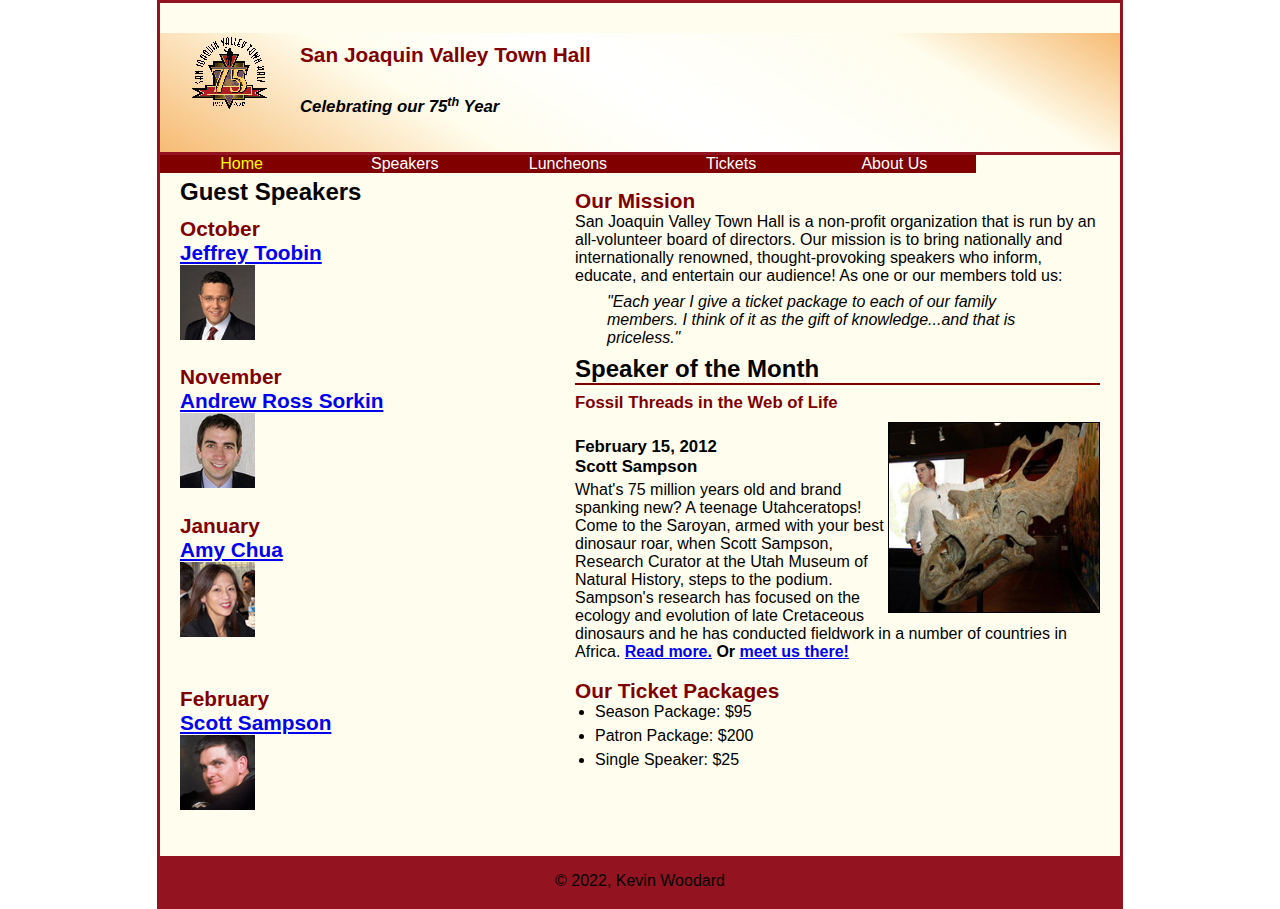
<file: index.html>
<!DOCTYPE html>
<html lang="en">
<head>
	<meta charset="utf-8">
	<meta name="viewport" content="width=device-width, initial-scale=1">
	<title>San Joaquin Valley Town Hall</title>
	<link rel="shortcut icon" href="images/favicon.ico">
	<link rel="stylesheet" href="styles/normalize.css">
	<link rel="stylesheet" href="styles/main.css">
	<link rel="stylesheet" href="styles/slicknav.css">
	<script src="https://code.jquery.com/jquery-3.2.1.min.js"></script>
    <script src="js/jquery.slicknav.min.js"></script>
	<script type="text/javascript">
    	$(document).ready(function(){
			$('#nav_menu').slicknav({prependTo:"#mobile_menu"});
    	});
    </script>
		
</head>
<header>
	<img src="images/town_hall_logo.gif" height='80px'></img>
	<h2>
		San Joaquin Valley Town Hall
	</h2>
	<h3>
		Celebrating our 75<sup>th</sup> Year
	</h3>
</header>
<nav id="mobile_menu"></nav>
<ul id="nav_menu">
	<li>
		<a href="index.html" class="current">Home<a>
	</li>
	<li>
		<a href="index.html">Speakers<a>
	</li>
	<li>
		<a href="index.html">Luncheons<a>
	</li>
	<li>
		<a href="index.html">Tickets<a>
	</li>
	<li>
		<a href="index.html">About Us<a>
		<ul>
			<li>
				<a href="#">Our History<a>
			</li>
			<li>
				<a href="#">Board of Directors<a>
			</li>
			<li>
				<a href="#">Past Speakers<a>
			</li>
			<li>
				<a href="#">Contact Information<a>
			</li>
		</ul>
	</li>


</ul>
<body>
	<section>
		<h2>
			Our Mission
		</h2>
		<p>
			San Joaquin Valley Town Hall is a non-profit organization that is run by an all-volunteer board of directors. Our mission is to bring nationally and internationally renowned, thought-provoking speakers who inform, educate, and entertain our audience! As one or our members told us:
			<blockquote>
				"Each year I give a ticket package to each of our family members. I think of it as the gift of knowledge...and that is priceless."
			</blockquote>
		</p>
		<h1>
			Speaker of the Month
		</h1>
		<article>
			<h2>
				Fossil Threads in the Web of Life
			</h2>
			<img src="images/sampson_dinosaur.jpg"></img>
			<h3>
				<br>
				February 15, 2012
				</br>
				Scott Sampson
			</h3>
			What's 75 million years old and brand spanking new? A teenage Utahceratops! Come to the Saroyan, armed with your best dinosaur roar, when Scott Sampson, Research Curator at the Utah Museum of Natural History, steps to the podium. Sampson's research has focused on the ecology and evolution of late Cretaceous dinosaurs and he has conducted fieldwork in a number of countries in Africa.

			<nobr><b><a href="speakers/sampson.html"> Read more.</a> Or <a href="media/sampson.mp4">meet us there!</a></b></nobr>
		</article>

		<h2>
			Our Ticket Packages
		</h2>
		<ul>
			<li>
			Season Package: $95
			</li>
			<li>
			Patron Package: $200
			</li>
			<li>
			Single Speaker: $25
			</li>
		</ul>
	</section>
	<aside>
		<h1>
			Guest Speakers
		</h1>
		<div id="speakers">
		<h2>
			October
			</br>
			<a href="speakers/toobin.html">
			Jeffrey Toobin
			</a>
			</br>
			<img srcset="images/toobin75.jpg"></img>
			<br>
			November
			</br>
			<a href="speakers/Sorkin.html">
			Andrew Ross Sorkin
			</a>
			</br>
			<img srcset="images/sorkin75.jpg"></img>
			<br>
			January
			</br>
			<a href="speakers/Chua.html">
			Amy Chua
			</a>
			<br>
			<img srcset="images/chua75.jpg"></img>
			</br>
			<br>
			February
			</br>
			<a href="speakers/sampson.html">
			Scott Sampson
			</a>
			<br>
			<img srcset="images/sampson75.jpg"></img>
			</br>
		</h2>
		</div>
	</aside>
</body>
	<footer>
		<p>
			&copy; 2022, Kevin Woodard
		</p>
	</footer>
</html>
</file>
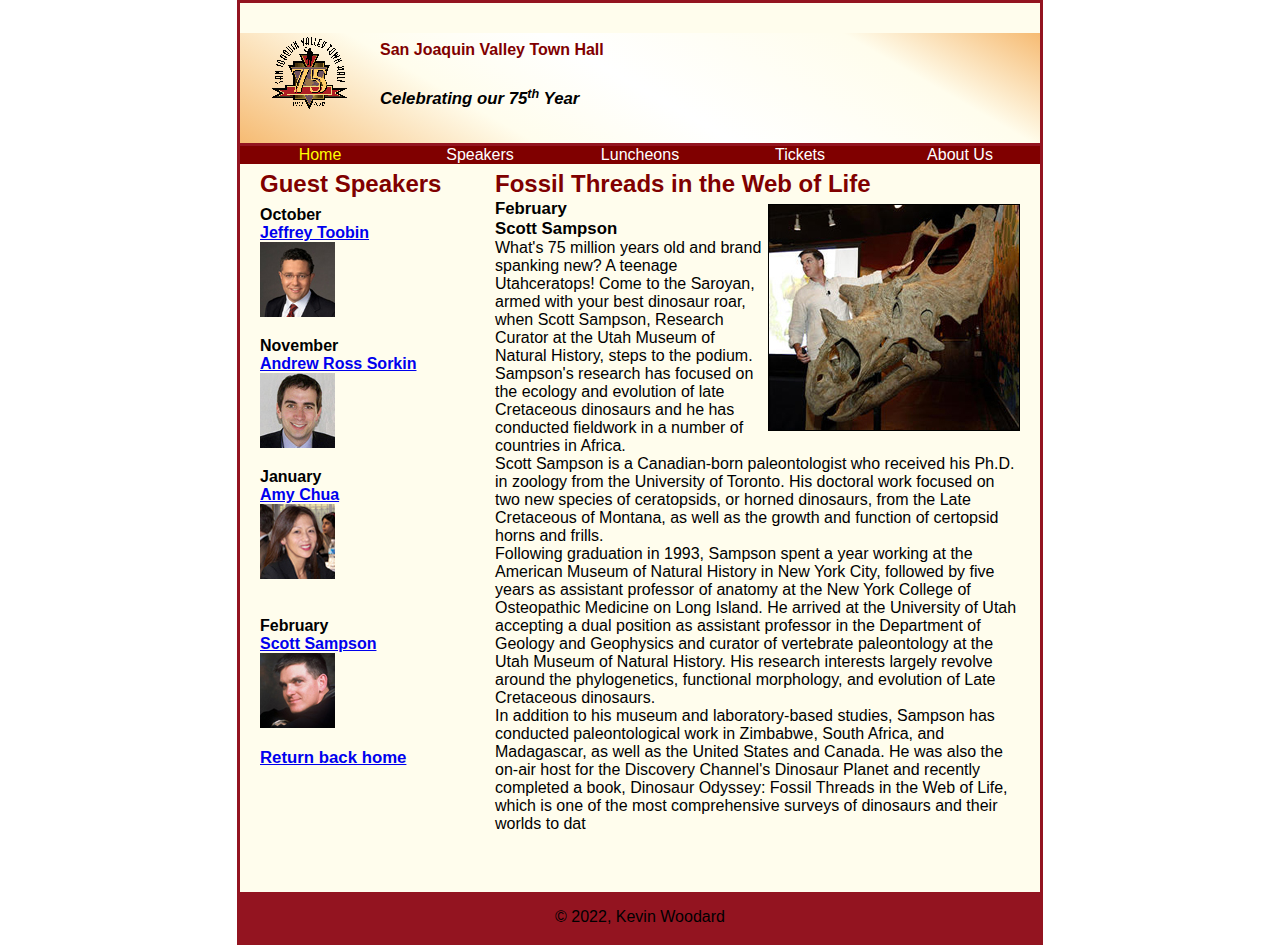
<file: speakers/sampson.html>
<!DOCTYPE html>
<html lang="en">
<head>
	<meta charset="utf-8">
	<title>San Joaquin Valley Town Hall</title>
	<link rel="shortcut icon" href="../images/favicon.ico">
	<link rel="stylesheet" href="../styles/normalize.css">
	<link rel="stylesheet" href="../styles/speaker.css">
		
</head>
<header>
	<img src="../images/town_hall_logo.gif" height='80px'></img>
	<h2>
		San Joaquin Valley Town Hall
	</h2>
	<h3>
		Celebrating our 75<sup>th</sup> Year
	</h3>
</header>
<ul id="nav_menu">
	<li>
		<a href="index.html" class="current">Home<a>
	</li>
	<li>
		<a href="index.html">Speakers<a>
	</li>
	<li>
		<a href="index.html">Luncheons<a>
	</li>
	<li>
		<a href="index.html">Tickets<a>
	</li>
	<li>
		<a href="index.html">About Us<a>
		<ul>
			<li>
				<a href="#">Our History<a>
			</li>
			<li>
				<a href="#">Board of Directors<a>
			</li>
			<li>
				<a href="#">Past Speakers<a>
			</li>
			<li>
				<a href="#">Contact Information<a>
			</li>
		</ul>
	</li>


</ul>
<body>
	<section>
		<h1>
			Fossil Threads in the Web of Life
		</h1>
		<article>
			<img src="../images/sampson_dinosaur.jpg">
			<h2>
				February
				<br>
				Scott Sampson
			</h2>
			<p>
				<br>
				What's 75 million years old and brand spanking new? A teenage Utahceratops! Come to the 
				Saroyan, armed with your best dinosaur roar, when Scott Sampson, Research Curator at the 
				Utah Museum of Natural History, steps to the podium. Sampson's research has focused on the 
				ecology and evolution of late Cretaceous dinosaurs and he has conducted fieldwork in a number 
				of countries in Africa.
				<br>
				Scott Sampson is a Canadian-born paleontologist who received his Ph.D. in zoology from the 
				University of Toronto. His doctoral work focused on two new species of ceratopsids, or horned 
				dinosaurs, from the Late Cretaceous of Montana, as well as the growth and function of certopsid 
				horns and frills.
				<br>
				Following graduation in 1993, Sampson spent a year working at the American Museum of Natural 
				History in New York City, followed by five years as assistant professor of anatomy at the New 
				York College of Osteopathic Medicine on Long Island. He arrived at the University of Utah 
				accepting a dual position as assistant professor in the Department of Geology and Geophysics 
				and curator of vertebrate paleontology at the Utah Museum of Natural History. His research 
				interests largely revolve around the phylogenetics, functional morphology, and evolution of 
				Late Cretaceous dinosaurs.
				<br>
				In addition to his museum and laboratory-based studies, Sampson has conducted paleontological 
				work in Zimbabwe, South Africa, and Madagascar, as well as the United States and Canada. He was 
				also the on-air host for the Discovery Channel's Dinosaur Planet and recently completed a book, 
				Dinosaur Odyssey: Fossil Threads in the Web of Life, which is one of the most 
				comprehensive surveys of dinosaurs and their worlds to dat
			</p>
		</article>
	</section>
	<aside>
		<h1>
			Guest Speakers
		</h1>
		<h2>
			October
			</br>
			<a href="../speakers/toobin.html">
			Jeffrey Toobin
			</a>
			</br>
			<img srcset="../images/toobin75.jpg"></img>
			<br>
			November
			</br>
			<a href="../speakers/Sorkin.html">
			Andrew Ross Sorkin
			</a>
			</br>
			<img srcset="../images/sorkin75.jpg"></img>
			<br>
			January
			</br>
			<a href="../speakers/Chua.html">
			Amy Chua
			</a>
			<br>
			<img srcset="../images/chua75.jpg"></img>
			</br>
			<br>
			February
			</br>
			<a href="../speakers/Chua.html">
			Scott Sampson
			</a>
			<br>
			<img srcset="../images/sampson75.jpg"></img>
			</br>
		</h2>
		<h3>
			<a href="../index.html">Return back home</a>
		</h3>
	</aside>
</body>
	<footer>
		<p>
			&copy; 2022, Kevin Woodard
		</p>
	</footer>
</html>
</file>
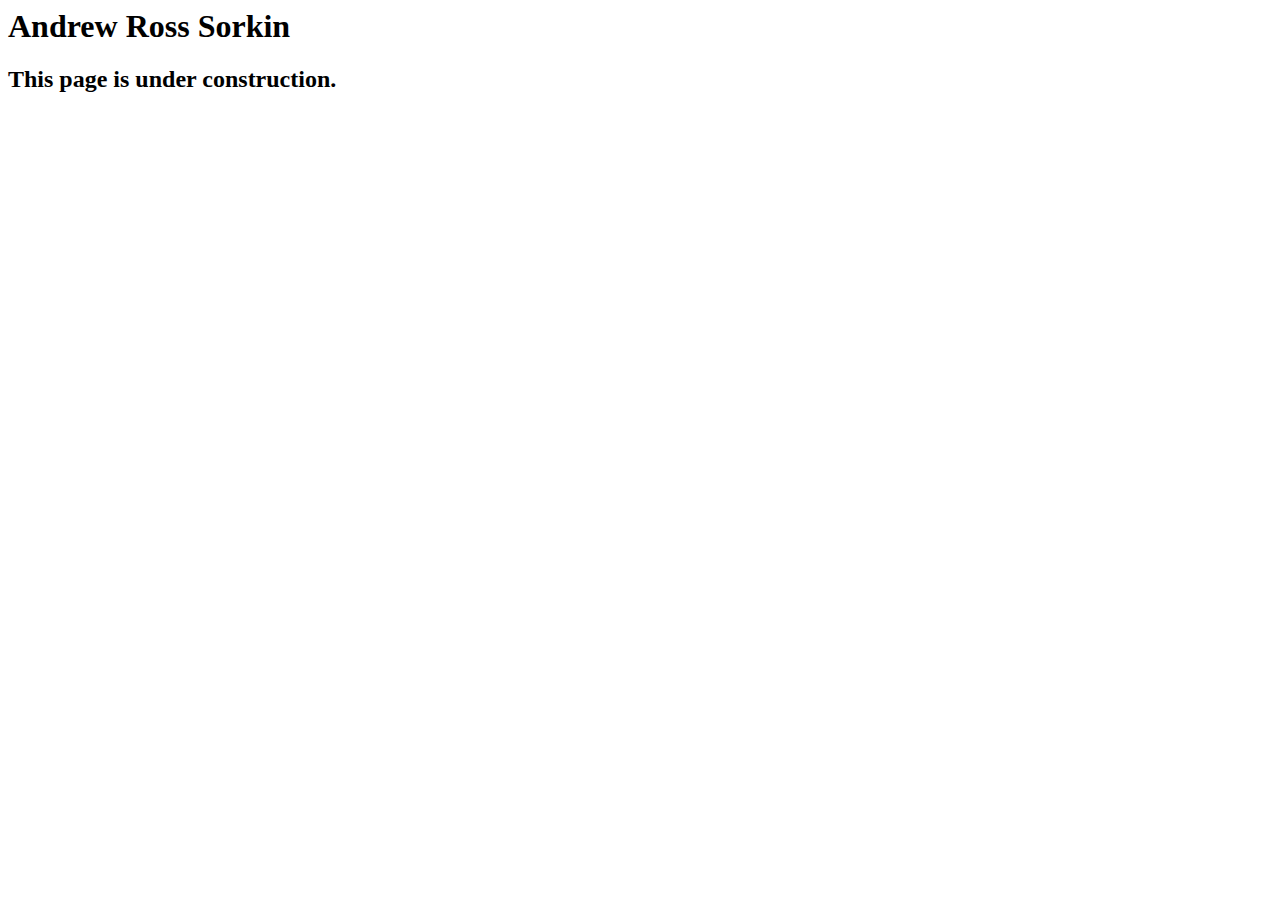
<file: speakers/Sorkin.html>
<html lang="en">

<head>
	<meta charset="utf-8">
	<title>San Joaquin Valley Town Hall</title>
	<link rel="shortcut icon" href="images/favicon.ico">
</head>

<body>
	<h1>Andrew Ross Sorkin</h1>
	<h2>This page is under construction.</h2>	
</body>

</html>
</file>
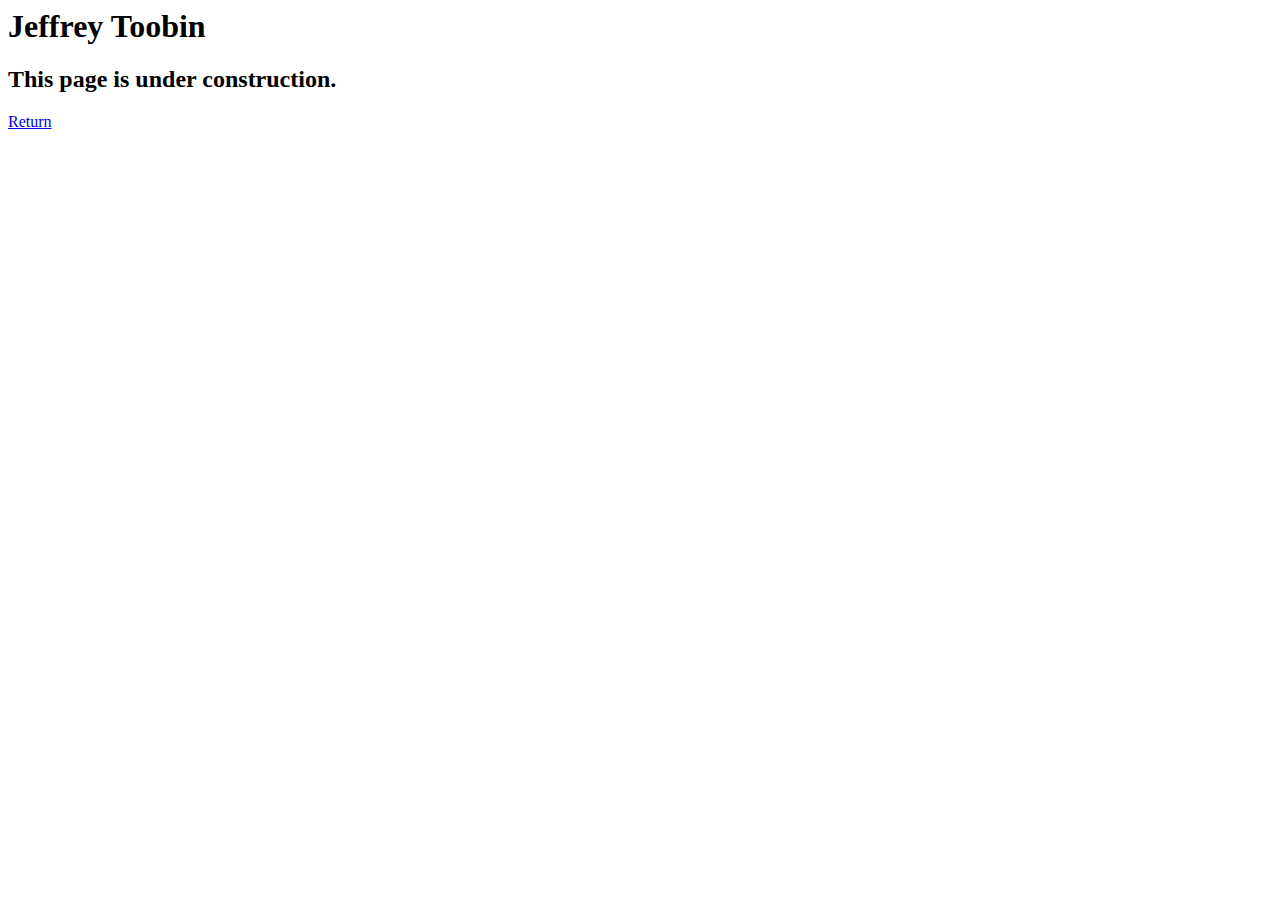
<file: speakers/toobin.html>
<html lang="en">

<head>
	<meta charset="utf-8">
	<title>San Joaquin Valley Town Hall</title>
	<link rel="shortcut icon" href="images/favicon.ico">
</head>

<body>
	<h1>Jeffrey Toobin</h1>
	<h2>This page is under construction.</h2>	
	<a href="IS117/index.html">Return</a>
</body>

</html>
</file>
<file: styles/main.css>
* {
    margin: 0;
    padding: 0;

    }
main {

}
/* the styles for the elements */
body {
	font-family: Arial, Helvetica, sans-serif;
    font-size: 100%;
}

ul#nav_menu {
	list-style-type: none;
	margin: 0;
	padding: 0;
	position: relative;
}

ul#nav_menu li {
	width: 17%;
	float: left;
}

ul#nav_menu li a {
	text-align: center;
	padding: 0;
	background-color: #800000;	
	color: white;
	text-decoration: none;
	display: block;
}

ul#nav_menu li a.current {
	color: yellow;
}

ul#nav_menu ul {
    display: none;
    position: absolute;
    top: 100%;
	list-style-type: none;
}

ul#nav_menu ul li {
	float: left;
}
ul#nav_menu li:hover ul {
	display: block;
	width: 17%
}

ul#nav_menu::after {
    content: "";
    clear: both;
    display: block;
}


/* the styles for the header */
header {
	padding-top: 1.5ems;
	padding-top: 2ems;
	border-bottom: solid 3px #931420;	
	background-image: -moz-linear-gradient(
	    30deg, #f6bb73 0%, #f6bb73 30%, white 50%, #f6bb73 80%, #f6bb73 100%);
	background-image: -webkit-linear-gradient(
	    30deg, #f6bb73 0%, #fffded 30%, white 50%, #fffded 80%, #f6bb73 100%);
	background-image: -o-linear-gradient(
	    30deg, #f6bb73 0%, #fffded 30%, white 50%, #fffded 80%, #f6bb73 100%);
	background-image: linear-gradient(
	    30deg, #f6bb73 0%, #fffded 30%, white 50%, #fffded 80%, #f6bb73 100%); 
}
header img {
	float: left;
	padding-right: 3.125%;
	padding-left: 3.125%;
	padding-bottom: 1em;
}
header h2{
	font-size: 170%;
	color: #800000;
	margin: 30px;
}
header h3{
	font-size: 130%;
	font-style: italic;
	margin: 30px;
}

/* the styles for the section */
html {
	background-color: white;
}

body {
	clear: left;
	width: 99%;
	max-width: 960px;
	margin: 0 auto;
	border: solid 3px #931420;
	background-color: #fffded;
	
}
body section {
	width: 54.6875%;
	float: right;
	padding-right: 2.083%;
	padding-left: 2.083%;
	padding-bottom: 20px;
}

body aside {
	width: 22.39583%;
	padding-bottom: 20px;
	padding-left: 2.083%;
}

body aside img {
	padding-bottom: 1em;
}

body article {
	padding-top: .5em;
	padding-bottom: .5em;
	border-top: solid 2px #800000;
}

body article img {
	float: right;
	margin-top: 5px;
	margin-bottom: 3px;
	margin-left: 1px;
	border: solid 1px black;
	max-width: 40%;
	min-width: 150px;
}

body article h2 {
	padding-top: 0;
}

body article h2 {
	font-size: 105%;
	padding-bottom: .25em;
}

body h1 {
	font-size: 150%;
	padding-top: .5ems;
	padding-bottom: .25ems;
	margin-top: 0;
	margin-bottom: 0;
}
body h2{
	font-size: 130%;
	color: #800000;
	padding: .5em .25em 0em 0em;
}
body h3{
	font-size: 105%;
	padding-bottom: .25em;
}

ul {
	padding-bottom: .25em;
	padding-left: 1.25em;
	position: relative;

}

li {
	padding-bottom: .35em;
}

p{
	padding-bottom: .5em;
}

body aside a:hover {
	font-style: italic;
}

blockquote {
	padding: 0em 2em;
	font-style: italic;
}

#mobile_menu {
	display: none;
}

@media only screen and (max-width: 959px) {
	section h1 { font-size: 135%; }
	section h2, aside h2 { font-size: 120%; }
}

@media only screen and (max-width: 767px) {
	header img { float: none; }
	header { text-align: center; }
	section {
		float: none;
		width: 95%;                     /* 100 - (2 x 2.5) for padding */
	}
	aside {
		float: none;
		padding-right: 2.5%;           /* 20 / 800 x 100 */
		width: 95%;                    /* 100 - (2 x 2.5) for padding */
	}
	article img { max-width: 30%; }
	#speakers {
		-moz-column-count: 2;
		-webkit-column-count: 2;
		column-count: 2;
	}
	#nav_menu {
		display: none;
	}
	#mobile_menu {
		display: block;
	}
	.slicknav_menu {
		background-color: #800000 !important;
	}
}

@media only screen and (max-width: 479px) {
	body { font-size: 90%; }
}

/* the styles for the footer */
footer{
	background-color: #931420;

}
footer p {
	margin: auto;
	text-align: center;
	padding: 1em 0;
}
</file>
<file: styles/speaker.css>
* {
    margin: 0;
    padding: 0;

    }
main {

}
/* the styles for the elements */
body {
	font-family: Arial, Helvetica, sans-serif;
    font-size: 100%;
}

/* the styles for the header */
header {
	padding-top: 1.5ems;
	padding-top: 2ems;
	border-bottom: solid 3px #931420;	
	background-image: -moz-linear-gradient(
	    30deg, #f6bb73 0%, #f6bb73 30%, white 50%, #f6bb73 80%, #f6bb73 100%);
	background-image: -webkit-linear-gradient(
	    30deg, #f6bb73 0%, #fffded 30%, white 50%, #fffded 80%, #f6bb73 100%);
	background-image: -o-linear-gradient(
	    30deg, #f6bb73 0%, #fffded 30%, white 50%, #fffded 80%, #f6bb73 100%);
	background-image: linear-gradient(
	    30deg, #f6bb73 0%, #fffded 30%, white 50%, #fffded 80%, #f6bb73 100%); 
}
header img {
	float: left;
	padding-right: 30px;
	padding-left: 30px;
	padding-bottom: 1em;
}
header h2{
	font-size: 170%;
	color: #800000;
	margin: 30px;
}
header h3{
	font-size: 130%;
	font-style: italic;
	margin: 30px;
}

/* the styles for the section */
html {
	background-color: white;
}

body {
	clear: left;
	width: 800px;
	margin: 0 auto;
	border: solid 3px #931420;
	background-color: #fffded;
	
}
body section {
	width: 525px;
	float: right;
	padding-right: 20px;
	padding-left: 20px;
	padding-bottom: 20px;
}

body aside {
	width: 215px;
	padding-bottom: 20px;
	padding-left: 20px;
}

body aside img {
	padding-bottom: 1em;
}

body article {
	padding-bottom: .25em;
	margin-top: 1px;
	margin-bottom: 10px;
}
body article p{
	margin-top: -22px;
}

body article img {
	float: right;
	margin-top: 5px;
	margin-bottom: 1px;
	margin-left: 1px;
	border: solid 1px black;
}

body article h2 {
	padding-top: 0;
}

body article h2 {
	font-size: 105%;
	padding-bottom: .25em;
}

body h1 {
	font-size: 150%;
	padding-top: .5ems;
	margin-top: 0;
	margin-bottom: 0;
	color: #800000;
}
body h2{
	font-size: 100%;
	padding: .5em .25em 0em 0em;
}
body h3{
	font-size: 105%;
	padding-bottom: .25em;
}

ul {
	padding-bottom: .25em;
	padding-left: 1.25em;
}

li {
	padding-bottom: .35em;
}

p{
	padding-bottom: .25em;
}

a:hover {
	font-style: italic;
}

ul#nav_menu {
	list-style-type: none;
	margin: 0;
	padding: 0;
	position: relative;
}

ul#nav_menu li {
	float: left;
}

ul#nav_menu li a {
	width: 160px;
	text-align: center;
	padding: 0;
	background-color: #800000;	
	color: white;
	text-decoration: none;
	display: block;
}

ul#nav_menu li a.current {
	color: yellow;
}

ul#nav_menu ul {
    display: none;
    position: absolute;
    top: 100%;
	list-style-type: none;
}

ul#nav_menu ul li {
	float: left;
}
ul#nav_menu li:hover ul {
	display: block;
}

ul#nav_menu::after {
    content: "";
    clear: both;
    display: block;
}

blockquote {
	padding: 0em 2em;
	font-style: italic;
}


/* the styles for the footer */
footer{
	background-color: #931420;
	margin-top: 100px;

}
footer p {
	padding-top: 10px;
	margin: auto;
	text-align: center;
	padding: 1em 0;
}
</file>
